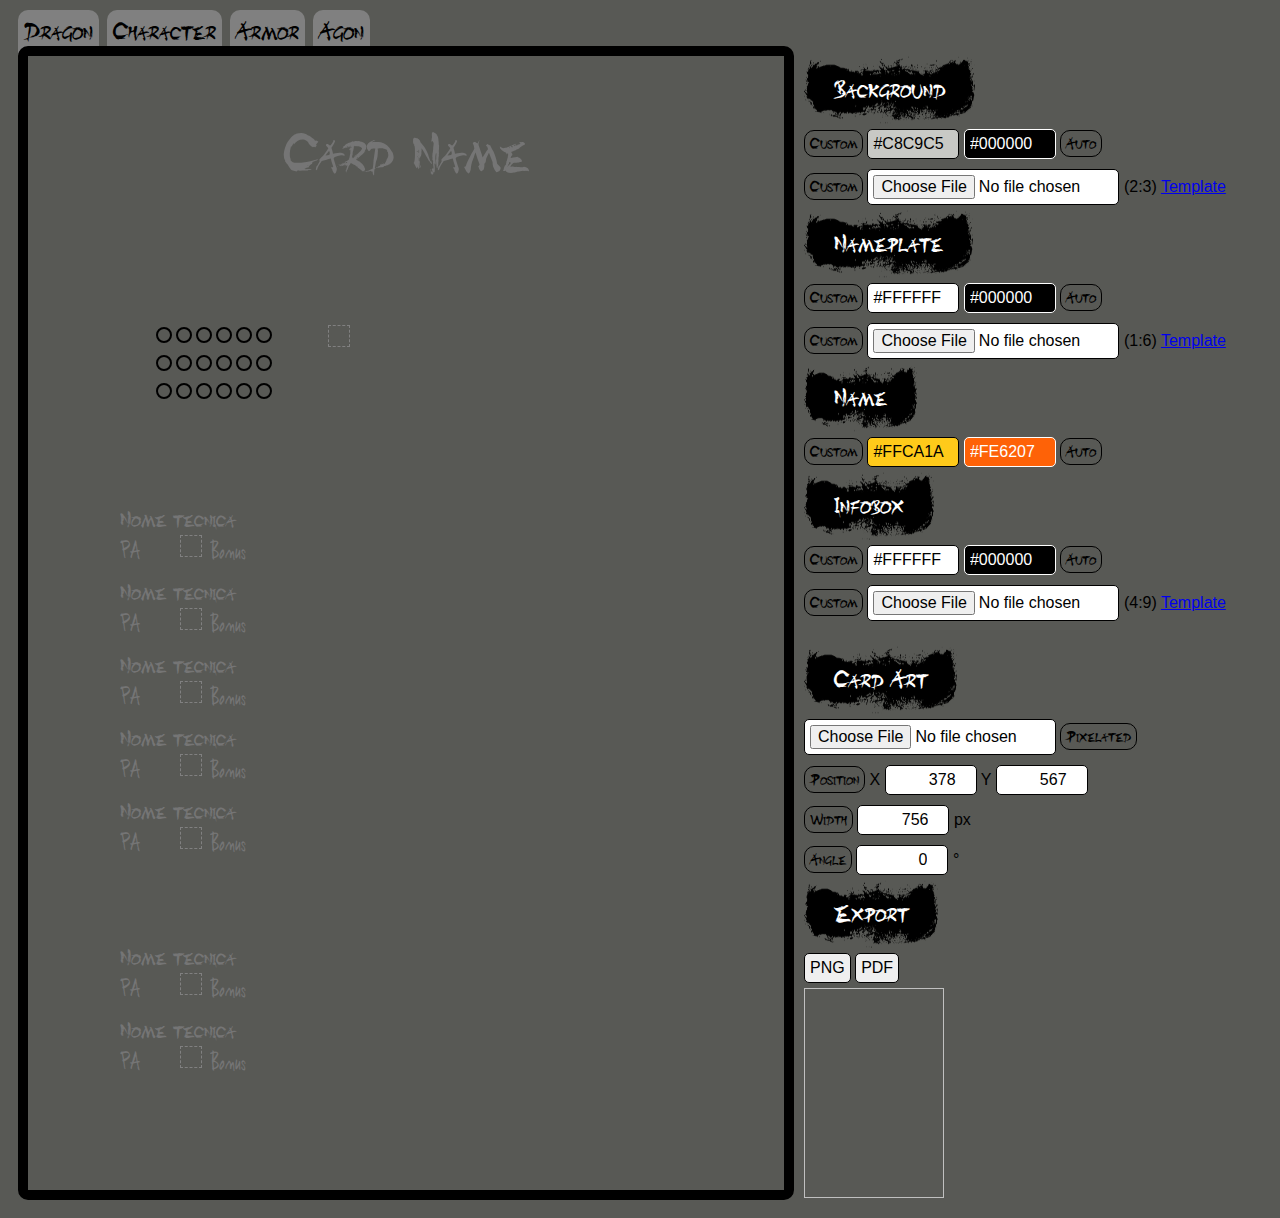
<file: index.html>
<!DOCTYPE html>
<html>
<head>
    <link rel="shortcut icon" href="http://www.acchiappasogni.org/msrpg/wp-content/uploads/2014/09/Musha_Shugyo_Favicon.png" type="image/x-icon">
    <link rel="apple-touch-icon" href="http://www.acchiappasogni.org/msrpg/wp-content/uploads/2014/09/Musha_Shugyo_touch.png">
    <link type="text/css" rel="stylesheet" href="index.css">
    <title>Musha Shugyo Creator</title>
    <script type="text/javascript" src="script/jscolor.js"></script>
    <script type="text/javascript" src="script/jsscrub.js"></script>
    <script type="text/javascript" src="script/jspdf.min.js"></script>
    <script type="text/javascript" src="index.js"></script>
</head>
<body>
    <div id="creator">
        <div id="types">
            <input id="type-dragon" type="radio" name="type" value="dragon">
            <label for="type-dragon">Dragon</label>
            <input id="type-char" type="radio" name="type" value="char">
            <label for="type-char">Character</label>
            <input id="type-armor" type="radio" name="type" value="armor">
            <label for="type-armor">Armor</label>
            <input id="type-agon" type="radio" name="type" value="agon">
            <label for="type-agon">Agon</label>
        </div>
        <div id="card" class="char">
            <canvas id="card-bg" width="756" height="1134"></canvas>
            <div id="card-art-controller">
                <img id="card-art">
            </div>
            <canvas id="card-name-bg" width="720" height="120"></canvas>
            <input id="card-name" type="text" placeholder="Card Name" autocomplete="off" spellcheck="false">
            <canvas id="card-name-canvas"></canvas>
            <canvas id="card-info-bg" width="436" height="981"></canvas>
            <div id="card-info">
                <input id="info-type" type="text" placeholder="Type">
                <div id="info-stat">
                    <div id="ra">
                        <div class="bubble"></div>
                        <div class="bubble"></div>
                        <div class="bubble"></div>
                        <div class="bubble"></div>
                        <div class="bubble"></div>
                        <div class="bubble"></div>
                    </div>
                    <div id="at">
                        <div class="bubble"></div>
                        <div class="bubble"></div>
                        <div class="bubble"></div>
                        <div class="bubble"></div>
                        <div class="bubble"></div>
                        <div class="bubble"></div>
                    </div>
                    <div id="de">
                        <div class="bubble"></div>
                        <div class="bubble"></div>
                        <div class="bubble"></div>
                        <div class="bubble"></div>
                        <div class="bubble"></div>
                        <div class="bubble"></div>
                    </div>
                    <div id="vo">
                        <div class="bubble"></div>
                        <div class="bubble"></div>
                        <div class="bubble"></div>
                        <div class="bubble"></div>
                        <div class="bubble"></div>
                        <div class="bubble"></div>
                    </div>
                    <div id="eq">
                        <div class="bubble"></div>
                        <div class="bubble"></div>
                        <div class="bubble"></div>
                        <div class="bubble"></div>
                        <div class="bubble"></div>
                        <div class="bubble"></div>
                    </div>
                </div>
                <div id="info-sp" class="move-icons"></div>
                <div id="info-stat-armor">
                    <div id="st">
                        <div class="bubble"></div>
                        <div class="bubble"></div>
                        <div class="bubble"></div>
                        <div class="bubble"></div>
                        <div class="bubble"></div>
                        <div class="bubble"></div>
                        <div class="bubble"></div>
                    </div>
                    <div id="da">
                        <div class="bubble"></div>
                        <div class="bubble"></div>
                        <div class="bubble"></div>
                        <div class="bubble"></div>
                        <div class="bubble"></div>
                        <div class="bubble"></div>
                        <div class="bubble"></div>
                    </div>
                </div>
                <div id="info-moves">
                    <div id="move-0">
                        <input class="move-name" type="text" placeholder="Nome tecnica" autocomplete="off" spellcheck="false">
                        <input class="move-pa" type="text" placeholder="PA" autocomplete="off" spellcheck="false">
                        <div class="move-icons"></div>
                        <input class="move-bonus" type="text" placeholder="Bonus" autocomplete="off" spellcheck="false">
                    </div>
                    <div id="move-1">
                        <input class="move-name" type="text" placeholder="Nome tecnica" autocomplete="off" spellcheck="false">
                        <input class="move-pa" type="text" placeholder="PA" autocomplete="off" spellcheck="false">
                        <div class="move-icons"></div>
                        <input class="move-bonus" type="text" placeholder="Bonus" autocomplete="off" spellcheck="false">
                    </div>
                    <div id="move-2">
                        <input class="move-name" type="text" placeholder="Nome tecnica" autocomplete="off" spellcheck="false">
                        <input class="move-pa" type="text" placeholder="PA" autocomplete="off" spellcheck="false">
                        <div class="move-icons"></div>
                        <input class="move-bonus" type="text" placeholder="Bonus" autocomplete="off" spellcheck="false">
                    </div>
                    <div id="move-3">
                        <input class="move-name" type="text" placeholder="Nome tecnica" autocomplete="off" spellcheck="false">
                        <input class="move-pa" type="text" placeholder="PA" autocomplete="off" spellcheck="false">
                        <div class="move-icons"></div>
                        <input class="move-bonus" type="text" placeholder="Bonus" autocomplete="off" spellcheck="false">
                    </div>
                    <div id="move-4">
                        <input class="move-name" type="text" placeholder="Nome tecnica" autocomplete="off" spellcheck="false">
                        <input class="move-pa" type="text" placeholder="PA" autocomplete="off" spellcheck="false">
                        <div class="move-icons"></div>
                        <input class="move-bonus" type="text" placeholder="Bonus" autocomplete="off" spellcheck="false">
                    </div>
                    <div id="move-5">
                        <input class="move-name" type="text" placeholder="Nome tecnica" autocomplete="off" spellcheck="false">
                        <input class="move-pa" type="text" placeholder="PA" autocomplete="off" spellcheck="false">
                        <div class="move-icons"></div>
                        <input class="move-bonus" type="text" placeholder="Bonus" autocomplete="off" spellcheck="false">
                    </div>
                    <div id="move-6">
                        <input class="move-name" type="text" placeholder="Nome tecnica" autocomplete="off" spellcheck="false">
                        <input class="move-pa" type="text" placeholder="PA" autocomplete="off" spellcheck="false">
                        <div class="move-icons"></div>
                        <input class="move-bonus" type="text" placeholder="Bonus" autocomplete="off" spellcheck="false">
                    </div>
                    <div id="move-7">
                        <input class="move-name" type="text" placeholder="Nome tecnica" autocomplete="off" spellcheck="false">
                        <input class="move-pa" type="text" placeholder="PA" autocomplete="off" spellcheck="false">
                        <div class="move-icons"></div>
                        <input class="move-bonus" type="text" placeholder="Bonus" autocomplete="off" spellcheck="false">
                    </div>
                </div>
            </div>
            <div id="handle"></div>
        </div>
        <div id="symbols" class="hidden">
            <div id="stdsp">
                <div class="symbol"><img src="image/simboliSTD/SP/Combo.png"></div>
                <div class="symbol"><img src="image/simboliSTD/SP/Danni.png"></div>
                <div class="symbol"><img src="image/simboliSTD/SP/Difesa.png"></div>
                <div class="symbol"><img src="image/simboliSTD/SP/Ferite.png"></div>
                <div class="symbol"><img src="image/simboliSTD/SP/PA.png"></div>
            </div>
            <div id="drgtc">
                <div class="symbol"><img src="image/dragon/B_Allontana.png"></div>
                <div class="symbol"><img src="image/dragon/B_Cade.png"></div>
                <div class="symbol"><img src="image/dragon/B_ComboTC.png"></div>
                <div class="symbol"><img src="image/dragon/B_Distanza.png"></div>
                <div class="symbol"><img src="image/dragon/B_Possente.png"></div>
                <div class="symbol"><img src="image/dragon/B_Riflette.png"></div>
                <div class="symbol"><img src="image/dragon/B_SaltoOK.png"></div>
                <div class="symbol"><img src="image/dragon/B_Scaglia.png"></div>
                <div class="symbol"><img src="image/dragon/B_Schianta.png"></div>
                <div class="symbol"><img src="image/dragon/B_Trasla.png"></div>
                <div class="symbol"><img src="image/dragon/B_Ultra Durezza.png"></div>
                <div class="symbol"><img src="image/dragon/B_Ultra agility.png"></div>
            </div>
            <div id="stdtc">
                <div class="symbol"><img src="image/simboliSTD/TC/Allontana.png"></div>
                <div class="symbol"><img src="image/simboliSTD/TC/Cade.png"></div>
                <div class="symbol"><img src="image/simboliSTD/TC/Combo.png"></div>
                <div class="symbol"><img src="image/simboliSTD/TC/Distanza.png"></div>
                <div class="symbol"><img src="image/simboliSTD/TC/Possente.png"></div>
                <div class="symbol"><img src="image/simboliSTD/TC/Riflette.png"></div>
                <div class="symbol"><img src="image/simboliSTD/TC/SaltoOK.png"></div>
                <div class="symbol"><img src="image/simboliSTD/TC/Scaglia.png"></div>
                <div class="symbol"><img src="image/simboliSTD/TC/Schianta.png"></div>
                <div class="symbol"><img src="image/simboliSTD/TC/Trasla.png"></div>
                <div class="symbol"><img src="image/simboliSTD/TC/Ultra Durezza.png"></div>
                <div class="symbol"><img src="image/simboliSTD/TC/Ultra agility.png"></div>
            </div>
            <div id="advtc">
                <div class="symbol"><img src="image/simboliADV/TC/Assorbimento.png"></div>
                <div class="symbol"><img src="image/simboliADV/TC/Blitz2.png"></div>
                <div class="symbol"><img src="image/simboliADV/TC/Cadi.png"></div>
                <div class="symbol"><img src="image/simboliADV/TC/Conclusiva.png"></div>
                <div class="symbol"><img src="image/simboliADV/TC/Congela.png"></div>
                <div class="symbol"><img src="image/simboliADV/TC/Crawling 02.png"></div>
                <div class="symbol"><img src="image/simboliADV/TC/Stordente.png"></div>
                <div class="symbol"><img src="image/simboliADV/TC/Tutto per tutto.png"></div>
                <div class="symbol"><img src="image/simboliADV/TC/danno continuato.png"></div>
                <div class="symbol"><img src="image/simboliADV/TC/dano_relativo.png"></div>
                <div class="symbol"><img src="image/simboliADV/TC/sforzo estremo.png"></div>
                <div class="symbol"><img src="image/simboliADV/TC/vampirico mini.png"></div>
            </div>
        </div>
        <div id="card-size">200%</div>
        <div class="menu">
            <div class="menu-title">Background</div>
            <div class="row">
                <input id="bg-color-custom" type="checkbox">
                <label for="bg-color-custom">Custom</label>
                <input id="bg-color-0" class="jscolor" data-jscolor="{hash: true}" value="#c8c9c5">
                <input id="bg-color-1" class="jscolor" data-jscolor="{hash: true}" value="#000000">
                <input id="bg-color-auto" type="checkbox">
                <label for="bg-color-auto">Auto</label>
            </div>
            <div class="row">
                <input id="bg-file-custom" type="checkbox">
                <label for="bg-file-custom">Custom</label>
                <input id="bg-file" type="file" accept="image/*">
                (2:3) <a href="template/Background.png" download>Template</a>
            </div>

            <div class="menu-title">Nameplate</div>
            <div class="row">
                <input id="np-color-custom" type="checkbox">
                <label for="np-color-custom">Custom</label>
                <input id="np-color-0" class="jscolor" data-jscolor="{hash: true}" value="#ffffff">
                <input id="np-color-1" class="jscolor" data-jscolor="{hash: true}" value="#000000">
                <input id="np-color-auto" type="checkbox">
                <label for="np-color-auto">Auto</label>
            </div>
            <div class="row">
                <input id="np-file-custom" type="checkbox">
                <label for="np-file-custom">Custom</label>
                <input id="np-file" type="file" accept="image/*">
                (1:6) <a href="template/Nome.png" download>Template</a>
            </div>

            <div class="menu-title">Name</div>
            <div class="row">
                <input id="name-color-custom" type="checkbox">
                <label for="name-color-custom">Custom</label>
                <input id="name-color-0" class="jscolor" data-jscolor="{hash: true}" value="#ffca1a">
                <input id="name-color-1" class="jscolor" data-jscolor="{hash: true}" value="#fe6207">
                <input id="name-color-auto" type="checkbox">
                <label for="name-color-auto">Auto</label>
            </div>

            <div class="menu-title">Infobox</div>
            <div class="row">
                <input id="ib-color-custom" type="checkbox">
                <label for="ib-color-custom">Custom</label>
                <input id="ib-color-0" class="jscolor" data-jscolor="{hash: true}" value="#ffffff">
                <input id="ib-color-1" class="jscolor" data-jscolor="{hash: true}" value="#000000">
                <input id="ib-color-auto" type="checkbox">
                <label for="ib-color-auto">Auto</label>
            </div>
            <div class="row">
                <input id="ib-file-custom" type="checkbox">
                <label for="ib-file-custom">Custom</label>
                <input id="ib-file" type="file" accept="image/*">
                (4:9) <a id="ib-template" href="img/Colonna.png" download>Template</a>
            </div>
        </div>
        <div class="menu">
            <div class="menu-title">Card Art</div>
            <div class="row">
                <input id="art-file" type="file" accept="image/*">
                <input id="art-pixel" type="checkbox">
                <label for="art-pixel">Pixelated</label>
            </div>
            <div class="row">
                <input id="art-position" type="radio" name="art-transform">
                <label for="art-position">Position</label>
                X <input id="art-x" class="jsscrub" type="number" value="378" step="2">
                Y <input id="art-y" class="jsscrub" type="number" value="567" step="2">
            </div>
            <div class="row">
                <input id="art-width" type="radio" name="art-transform">
                <label for="art-width">Width</label>
                <input id="art-w" class="jsscrub" type="number" value="756" min="1" step="2"> px
            </div>
            <div class="row">
                <input id="art-angle" type="radio" name="art-transform">
                <label for="art-angle">Angle</label>
                <input id="art-a" class="jsscrub" data-jsscrub="continuous" type="number" value="0" min="-180" max="180"> °
            </div>

            <div class="menu-title">Export</div>
            <div class="row">
                <input id="export-png" type="button" value="PNG">
                <input id="export-pdf" type="button" value="PDF">
            </div>
            <div id="loading" class="hidden">LOADING</div>
            <canvas id="card-canvas" class="hidden"></canvas>
            <img id="card-render">
        </div>
    </div>
    <img id="card-render-print">
</body>
</html>
</file>
<file: index.css>
@font-face {
	font-family: 'Regular';
	src: url('font/DISTInking-Regular.otf') format('opentype');
}

@font-face {
	font-family: 'Rodeo';
	src: url('font/RODEK___.TTF') format('truetype');
}

body {
	background: #585955;
}

input[type='radio'], input[type='checkbox'], .hidden {
	display: none;
}

#creator {
	float: left;
	padding: 10px;
}

/* Types */

#types {
	font-family: 'Regular';
	font-size: 25px;
}

#types label {
	background: gray;
	padding: 10px 6px;
	border-radius: 10px 10px 0 0;
	cursor: pointer;
}
#types input:checked + label {
	background: black;
	color: white;
}

/* Card */

#card {
	float: left;
    position: relative;
    width: 756px;
	height: 1134px;
	transform-origin: left top;
	border: 10px solid black;
	border-radius: 10px;
	-ms-user-select: none;
	-moz-user-select: none;
	-webkit-user-select: none;
	user-select: none;
}

#card input[type='text'] {
	background: none;
	padding: 0;
	border: none;
	outline: none;
}

#card-bg {
	position: absolute;
    width: 756px;
	height: 1134px;
	left: 0;
	top: 0;
}

/* Card Art */

#card-art-controller {
	position: absolute;
	width: 100%;
	height: 100%;
	overflow: hidden;
	cursor: move;
}

#card-art {
	position: absolute;
	width: 756px;
	left: 378px;
	top: 567px;
	transform: translate(-50%, -50%);
	pointer-events: none;
}
#card-art.pixel {
	image-rendering: crisp-edges;
	image-rendering: pixelated;
}

#circle {
	box-shadow: 0 0 5px 5px black;
	position: absolute;
    border: 5px solid white;
    border-radius: 50%;
    pointer-events: none;
}

#circle:after {
	content: '';
	box-shadow: inset 0 0 5px 5px black;
	width: 100%;
	height: 100%;
	display: block;
	border-radius: 50%;
}

/* Card Name */

#card-name-bg {
	position: absolute;
    left: 18px;
    top: 40px;
    width: 720px;
	height: 120px;
	pointer-events: none;
}

#card-name {
    color: transparent;
    font-family: 'Regular';
	font-size: 56px;
    text-align: center;
    position: absolute;
    top: 66px;
    width: 100%;
}
#card-name:focus {
    color: white;
}

#card-name-canvas {
	position: absolute;
	top: 66px;
	width: 100%;
	pointer-events: none;
}

/* Card Infobox */

#card-info-bg {
	position: absolute;
	bottom: 0;
	width: 436px;
	height: 981px;
	pointer-events: none;
}
.char #card-info-bg,
.dragon #card-info-bg,
.agon #card-info-bg {
	left: 0;
}
.armor #card-info-bg {
	right: 0;
}

#card-info {
    position: absolute;
}
.char #card-info,
.dragon #card-info {
	left: 92px;
	top: 265px;
}
.armor #card-info {
	left: 408px;
	top: 238px;
}
.agon #card-info {
	left: 80px;
	top: 241px;
}

#card-info input[type='text'] {
	font-size: 22px;
}

/* Infobox Armor Type */

#info-type {
	font-family: 'Regular';
	color: red;
	position: absolute;
	left: 64px;
}
.char #info-type,
.dragon #info-type,
.agon #info-type {
	display: none;
}

/* Infobox Stats */

#info-stat {
    position: absolute;
}
.char #info-stat,
.dragon #info-stat {
	left: 34px;
}
.armor #info-stat {
	left: 45px;
	top: 56px;
}
.agon #info-stat {
	left: 35px;
}
.char #info-stat > div:nth-last-child(2),
.char #info-stat > div:last-child,
.dragon #info-stat > div:nth-last-child(2),
.dragon #info-stat > div:last-child,
.armor #info-stat > div:nth-last-child(2),
.armor #info-stat > div:last-child {
	display: none;
}

#info-stat-armor {
	position: absolute;
	left: 125px;
	top: 170px;
}
.char #info-stat-armor,
.dragon #info-stat-armor,
.agon #info-stat-armor {
	display: none;
}

#card-info .bubble {
	float: left;
    display: block;
	padding: 6px 2px 6px 2px;
	cursor: pointer;
}
#card-info .bubble:first-child {
	clear: left;
}
#card-info .bubble:after {
	content: '';
	display: block;
	width: 16px;
	height: 16px;
	box-sizing: border-box;
    border: 2px solid black;
    border-radius: 50%;
}
#card-info .bubble.checked:after {
	background: black;
}
@media (pointer: fine) {
	#card input[type='text']:hover {
		outline: 1px dashed gray;
	}
	#card input[type='text']:focus {
		outline: none;
	}
	#card .bubble.prospective:after {
		box-shadow: inset 0 0 6px black;
	}
	#card .bubble.checked.prospective:after {
		background: gray;
	}
}

/* Infobox Moves */

#info-moves {
	position: relative;
	white-space: nowrap;
}
.char #info-moves,
.dragon #info-moves {
	margin-top: 186px;
}
.armor #info-moves {
	margin-top: 311px;
}
.agon #info-moves {
	margin-top: 230px;
}

#info-moves > div {
	margin-bottom: 8px;
}
.char #info-moves > div,
.dragon #info-moves > div {
	height: 65px;
}
.armor #info-moves > div {
	height: 68px;
}
.agon #info-moves > div {
	height: 67px;
}
.char #info-moves > div:nth-child(6),
.dragon #info-moves > div:nth-child(6),
.agon #info-moves > div:nth-child(6) {
	visibility: hidden;
}
.armor #info-moves > div:nth-child(7),
.armor #info-moves > div:last-child {
	display: none;
}

.move-name {
	font-family: 'Regular';
	width: 288px;
	display: block;
}

.move-pa {
	clear: left;
	width: 52px;
	font-family: 'Rodeo';
}

.move-bonus {
	font-family: 'Rodeo';
	color: red;
}

/* Infobox Symbols */

.move-icons {
	min-width: 20px;
	height: 20px;
	vertical-align: text-bottom;
	display: inline-block;
	margin: 5px;
	cursor: pointer;
}
.move-icons:empty {
	outline: 1px dashed gray;
}

.move-icons img {
	max-width: 20px;
	max-height: 20px;
	margin: 0 2px;
}
.move-icons.target img {
	outline: 1px dashed gray;
}

#info-sp {
	position: absolute;
}
.char #info-sp,
.dragon #info-sp {
	left: 204px;
}
.armor #info-sp {
	display: none;
}
.agon #info-sp {
	left: 226px;
}

#symbols {
	background: black;
	box-shadow: 0 0 5px 5px black;
	position: absolute;
	padding: 3px;
	border: 5px solid white;
	border-radius: 10px;
	z-index: 1;
}

.symbol {
	float: left;
	background: black;
	width: 30px;
	height: 30px;
	padding: 5px;
	border: 1px solid white;
	border-radius: 10px;
	margin: 2px;
	cursor: pointer;
}
.symbol:first-child {
	clear: left;
}

.symbol img {
	max-width: 100%;
	max-height: 100%;
	filter: drop-shadow(0 0 1px white);
}

@media (pointer: fine) {
	.move-icons:hover, .move-icons.target:empty:hover {
		outline: 1px dashed gray;
	}
	.move-icons.target:hover {
		outline: none;
	}
	.move-icons.target img:hover {
		outline: 2px solid red;
	}
	.symbol:hover {
		background: white;
	}
	.symbol:hover img {
		filter: drop-shadow(0 0 1px black);
	}
}

/* Card Resizer */

#handle {
	position: absolute;
	right: -10px;
	width: 10px;
	height: 100%;
	cursor: ew-resize;
}

#handle:hover {
	background: linear-gradient(black, gray, black);
}

#card-size {
	background: white;
	font-family: sans-serif;
	position: fixed;
	right: 0;
	top: 0;
	display: none;
	padding: 5px;
	border-radius: 0 0 0 5px;
}

/* Menus */

.menu {
	float: left;
	position: relative;
	padding: 10px;
	white-space: nowrap;
}

.menu-title {
	background-image: url('img/Nome.png');
	background-size: 100% 100%;
	font-family: 'Regular';
	font-size: 25px;
	color: white;
	padding: 20px 30px;
	width: max-content;
}

.row {
	font-family: sans-serif;
	padding: 5px 0;
}

.menu input {
	font-size: 16px;
	padding: 5px;
	border: 1px solid;
	border-radius: 5px;
	outline: none;
}
.menu input[type='file'] {
	background: white;
	width: 240px;
}
.menu .jscolor {
	width: 80px;
}

.menu label {
	background: #585955;
	font-family: 'Regular';
	font-size: 16px;
	padding: 5px;
	border: 1px solid black;
	border-radius: 10px;
	cursor: pointer;
}
.menu input:checked + label {
	background: black;
	color: white;
	box-shadow: 0 0 3px white;
	border-color: white;
}

.menu input:disabled, .menu input:disabled + label {
	opacity: 0.67;
	color: gray !important;
	border-color: gray;
	border-style: dashed;
	pointer-events: none;
}

.menu input[type='number'] {
	text-align: right;
	width: 80px;
}

.menu input[type='button'] {
	cursor: pointer;
}

#swatches label {
	background-image: radial-gradient(transparent, black);
	width: 25px;
	height: 10px;
	display: inline-block;
	border-radius: 5px;
}
#swatch-1 + label {
	background-color: gray;
}
#swatch-2 + label {
	background-color: sienna;
}
#swatch-3 + label {
	background-color: yellow;
}
#swatch-4 + label {
	background-color: limegreen;
}
#swatch-5 + label {
	background-color: turquoise;
}
#swatch-6 + label {
	background-color: skyblue;
}
#swatch-7 + label {
	background-color: royalblue;
}
#swatch-8 + label {
	background-color: mediumorchid;
}
#swatch-9 + label {
	background-color: crimson;
}
#swatch-10 + label {
	background-color: tan;
}

/* Export Helpers */

#loading {
	font-family: 'Rodeo';
	color: white;
}

#card-render {
	width: 140px;
	height: 210px;
	display: block;
}

#card-render-print {
	width: 10cm;
	height: 15cm;
	display: none;
}

#logo {
	position: fixed;
	right: 10px;
	bottom: 10px;
	width: 225px;
	pointer-events: none;
}

/* Printing Style */

@media print {
	body {
	    background: none;
		margin: 0;
	}

	#creator { /* keep in dom to prevent height calculation issues (safari) */
		width: 0;
		height: 0;
		opacity: 0; /* because rendering ignores elements with visibility: hidden */
		overflow: hidden;
	}
	#card {
		opacity: 0;
	}
	#types, #symbols, #card-size, .menu, body > div:last-child { /* last-child for jscolor */
		display: none;
	}

	#card-render-print {
		display: initial;
	}
}
</file>
